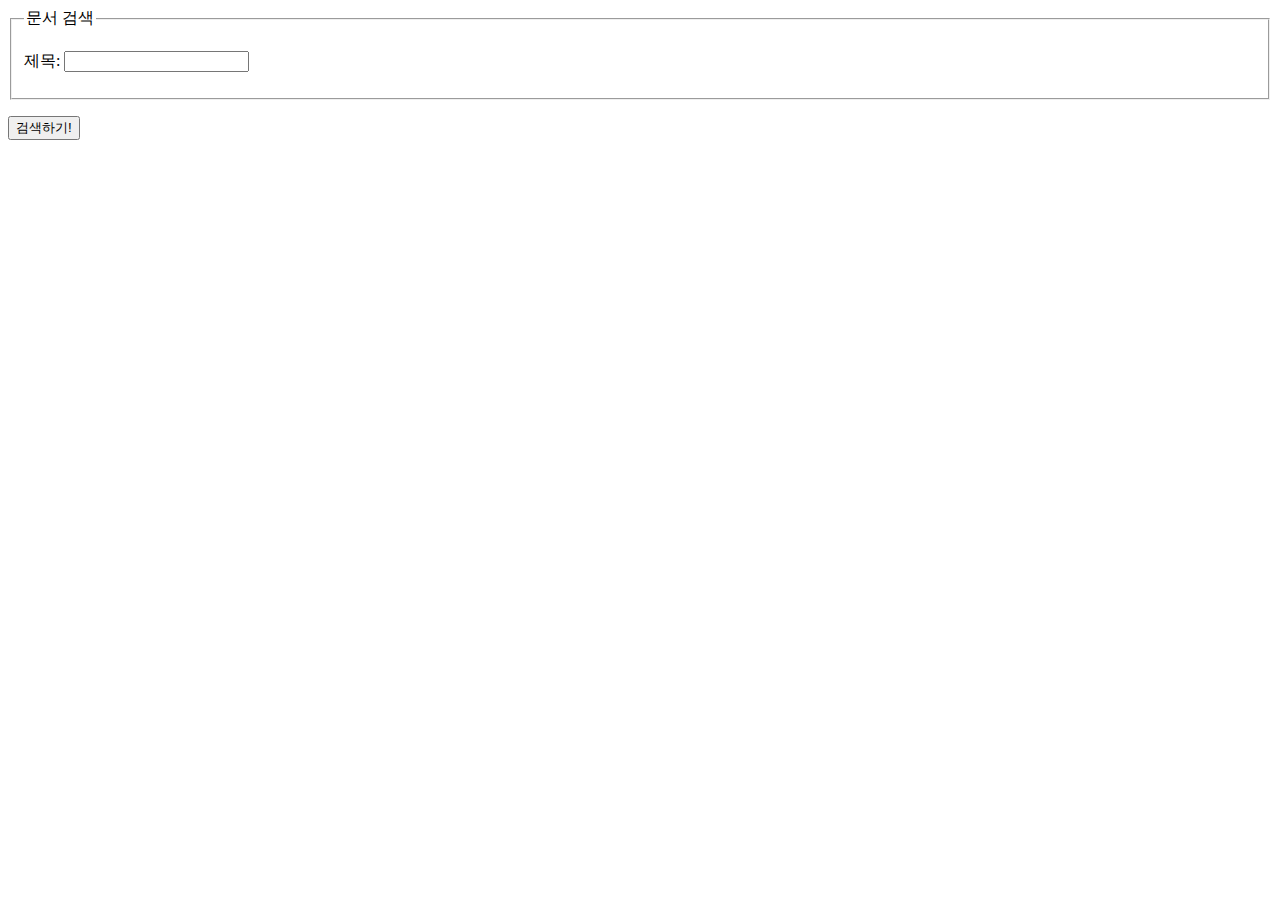
<file: search.html>
<html>
    <head>
        <meta charset="UTF-8">
        <style>
        #d input{
            background-color: beige;
            border: 1px solid #7a5230;
        }
        </style>
    </head>
<body>
       <form action="search.php" method="post">
        <fieldset>
            <legend>문서 검색</legend>
                 <p><label for="name">제목:</label> <input type="text" name="name" /></p>
        </fieldset>
        <p><input id="d" type="submit" value="검색하기!"/>
       </form>
</body>
</html>
</file>
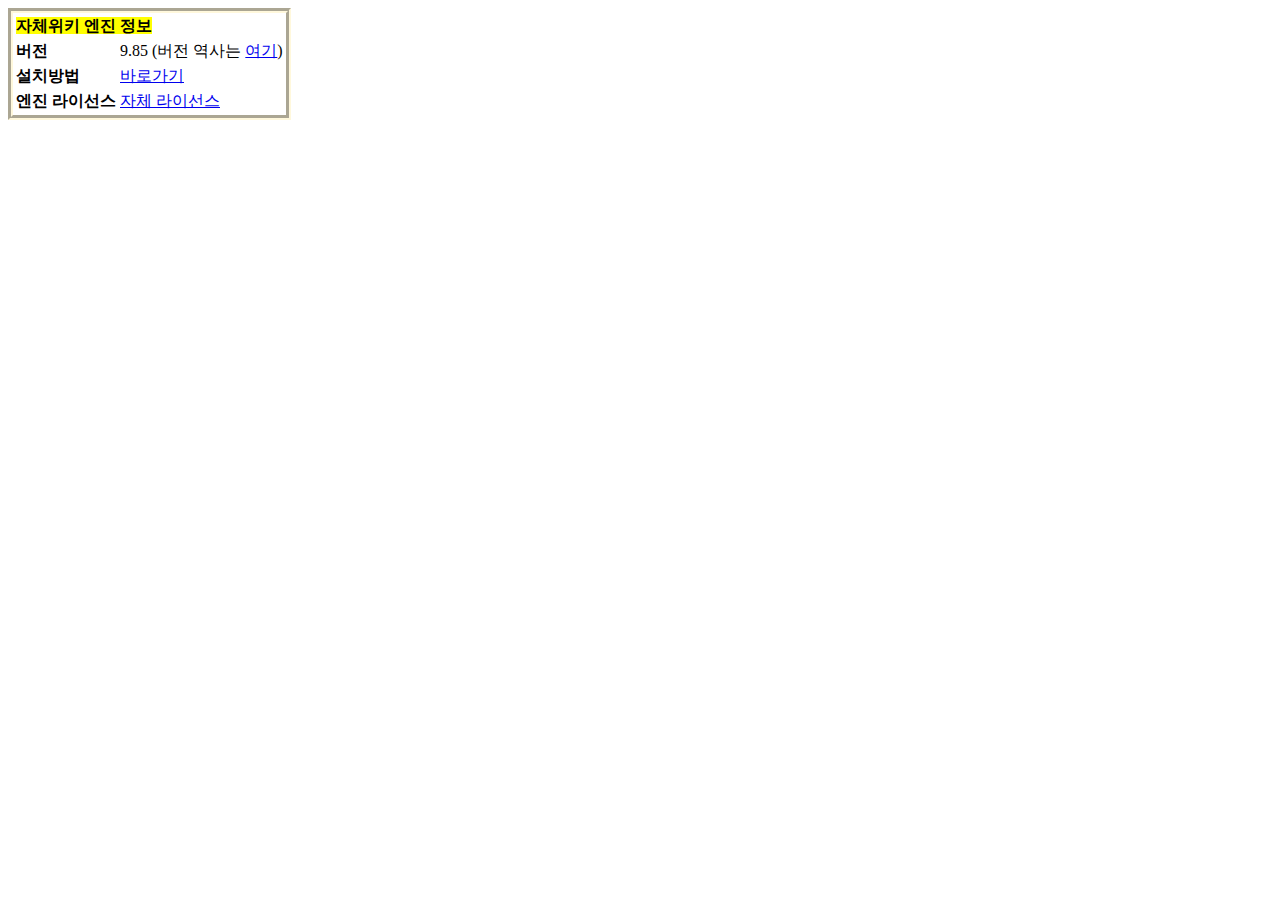
<file: d/소개.html>
<!doctype html>

<html>

	<head>
		<title> 대문 </title>
		<style>
		   body { 
		        font-family:Georgia;		        
			text-align:justify;
 		        }
		   table{
			border:cornsilk groove 5px;
			}
		</style>
	</head>
	<section id="m_main">
					<table>
						<tr>                                                       <!--1번째줄-->
						   <th colspan="3"> <mark> 자체위키 엔진 정보 </mark> </th>
						</tr>
						<tr>                                                       <!--2번째줄-->
						   <th> 버전 </th>
						   <td> 9.85 (버전 역사는 <a href=VERSION target="m_text">여기</a>) </td>
						</tr>
						<tr>                                                       <!--3번째줄-->
						   <th> 설치방법 </th>
						   <td> <a href="https://github.com/estrella3/byWiki" target="_blank">바로가기</a> </td>
						</tr>
						<tr>                                                       <!--4번째줄-->
						   <th> 엔진 라이선스 </th>
						   <td> <a href="https://github.com/estrella3/byWiki/blob/master/LICENSE" target="_blank">자체 라이선스</a> </td>
						</tr>
					 </table>
			</section>
	</body>

</html>
</file>
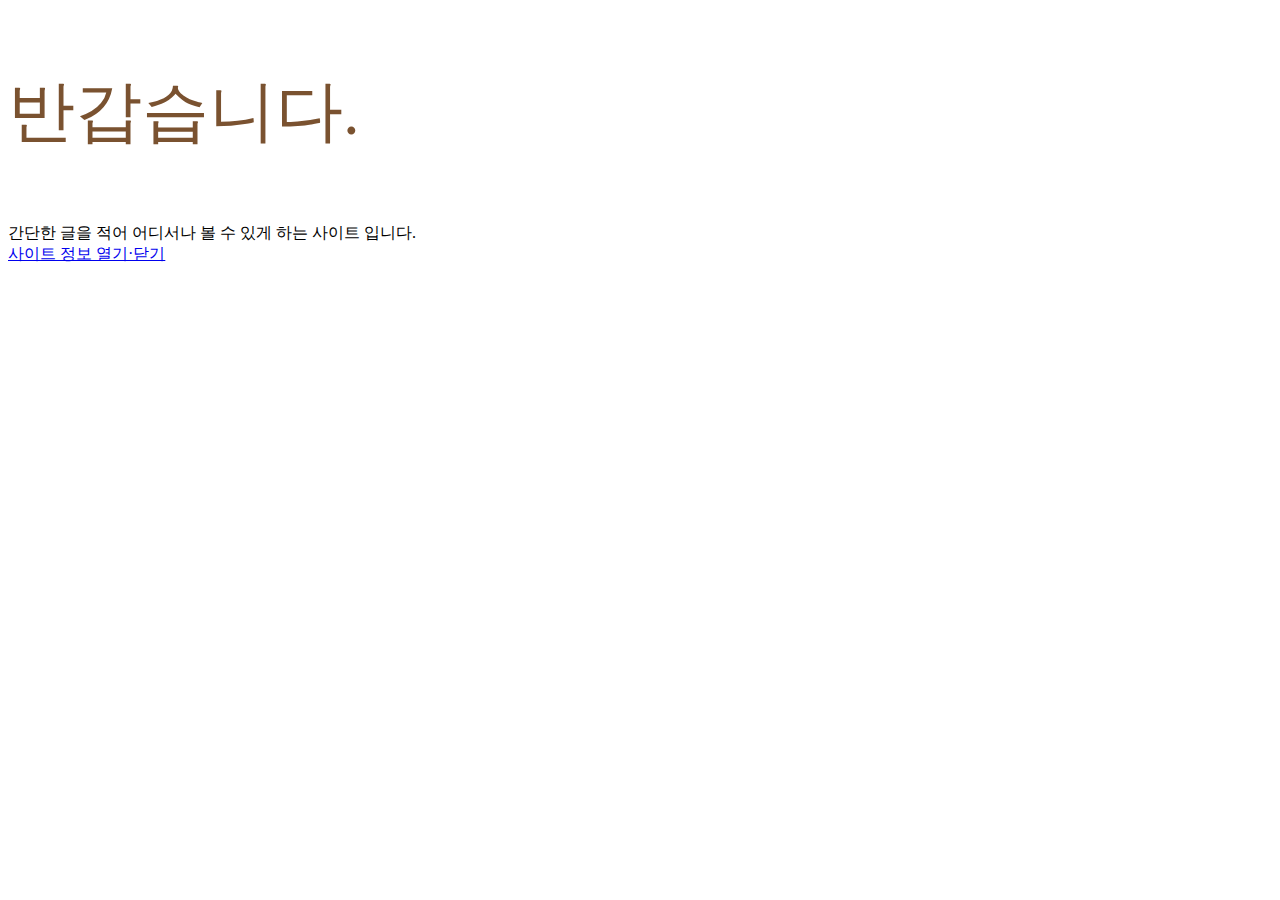
<file: legacy/wd-front.html>
<!doctype html>

<html>

	<head>
		<title> 대문 </title>
		<style>
		   body { 
		        font-family:Georgia;		        
			text-align:justify;
 		        }
		   table{
			border:cornsilk groove 5px;
			}
		</style>
	</head>
		<p style="color:#7a5230; font-size:50pt;"> 반갑습니다. </p> 
		간단한 글을 적어 어디서나 볼 수 있게 하는 사이트 입니다.
	<section id="m_main">
		<a onclick="this.nextSibling.style.display=(this.nextSibling.style.display=='none')?'block':'none';" href="javascript:void(0)">
				사이트 정보 열기·닫기
				</a><div style="DISPLAY: none">
					<table>
						<tr>                                                       <!--1번째줄-->
						   <th colspan="3"> <mark> 자체 사이트 엔진 정보 </mark> </th>
						</tr>
						<tr>                                                       <!--2번째줄-->
						   <th> 버전 </th>
						   <td> 9.87 (버전 역사는 <a href=VERSION>여기</a>) </td>
						</tr>
						<tr>                                                       <!--3번째줄-->
						   <th> 설치방법 </th>
						   <td> <a href="https://github.com/estrella3/engine" target="_blank">바로가기</a> </td>
						</tr>
						<tr>                                                       <!--4번째줄-->
						   <th> 라이선스 </th>
						   <td> <a href="https://github.com/estrella3/engine/blob/master/LICENSE" target="_blank">그런거 없다</a> </td>
						</tr>
					 </table>
				</div>
			</section>
	</body>

</html>
</file>
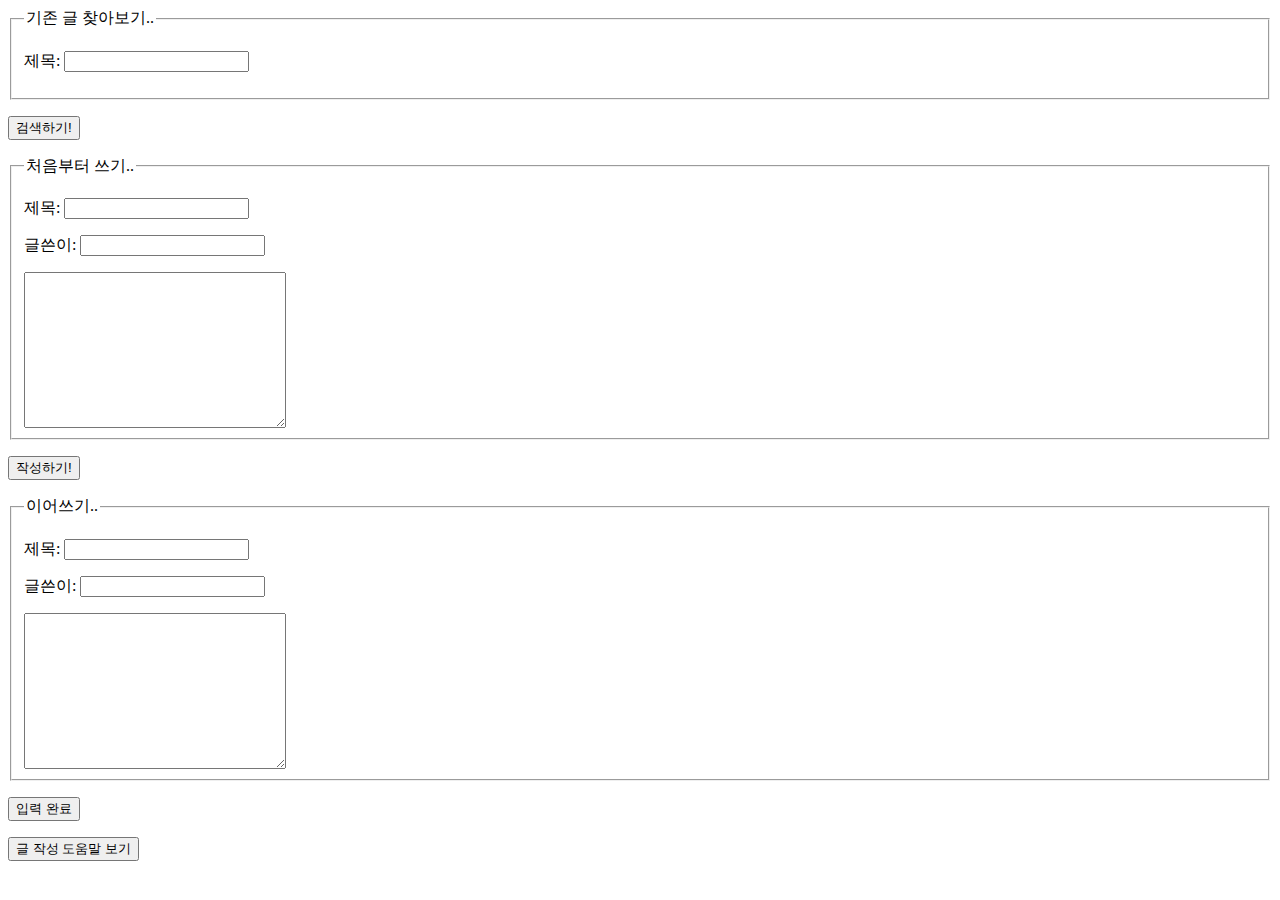
<file: legacy/wd-search.html>
<html>
    <head>
        <meta charset="UTF-8">
    </head>
<body>
       <form action="wd-search.php" method="post">
        <fieldset>
            <legend>기존 글 찾아보기..</legend>
                 <p><label for="name">제목:</label> <input type="text" name="name" /></p>
        </fieldset>
        <p><input type="submit" value="검색하기!"/>
       </form>
       <form action="write/do.php" method="post">
        <fieldset>
            <legend>처음부터 쓰기..</legend>
                 <p><label for="name">제목:</label> <input type="text" name="name" /></p>
                 <p><label for="age">글쓴이:</label> <input type="text" name="age" /></p>
                <textarea name="contents" cols="30" rows="10"> </textarea>
        </fieldset>
        <p><input type="submit" value="작성하기!" /></p>
       </form>
       <form action="write/plus.php" method="post">
        <fieldset>
            <legend>이어쓰기..</legend>
                 <p><label for="name">제목:</label> <input type="text" name="name" /></p>
                 <p><label for="age">글쓴이:</label> <input type="text" name="age" /></p>
                <textarea name="contents" cols="30" rows="10"> </textarea>
        </fieldset>
        <p><input type="submit" value="입력 완료"/></p>
       </form>
    </p><a href="write/help.html">
            <button>글 작성 도움말 보기</button>
            </a>
</body>
</html>
</file>
